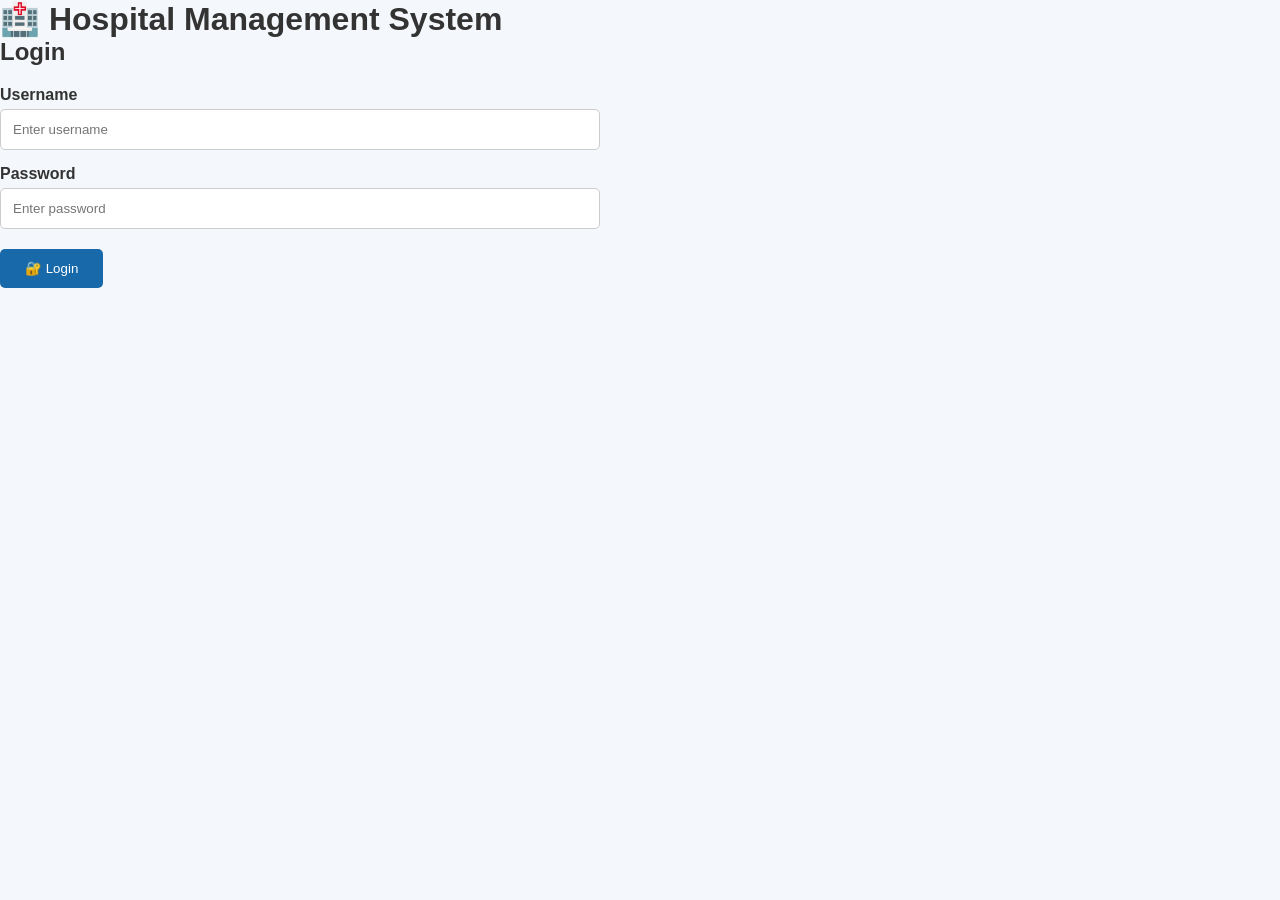
<file: frontend/index.html>
<!DOCTYPE html>
<html lang="en">

<head>
    <meta charset="UTF-8">
    <meta name="viewport" content="width=device-width, initial-scale=1.0">

    <title>Hospital Management System</title>

    <link rel="stylesheet" href="style.css">
</head>

<body>

    <header>
        <h1>🏥 Hospital Management System</h1>
        <p>Manage patients, doctors and appointments easily</p>
    </header>

    <nav>
        <button onclick="showSection('dashboard')">Dashboard</button>
        <button onclick="showSection('patients')">Patients</button>
        <button onclick="showSection('doctors')">Doctors</button>
        <button onclick="showSection('appointments')">Appointments</button>
        <button onclick="showSection('billing')">Billing</button>

        <button onclick="logout()">
            🚪 Logout
        </button>
    </nav>

    <main>

        <!-- Dashboard -->
        <section id="dashboard" class="section">

            <h2>Dashboard</h2>

            <div class="cards">

                <div class="card">
                    <h3>👤 Patients</h3>
                    <p id="totalPatients">0</p>
                </div>

                <div class="card">
                    <h3>👨‍⚕️ Doctors</h3>
                    <p id="totalDoctors">0</p>
                </div>

                <div class="card">
                    <h3>📅 Appointments</h3>
                    <p id="totalAppointments">0</p>
                </div>

                <div class="card">
                    <h3>💳 Bills</h3>
                    <p id="totalBills">0</p>
                </div>

                <div class="card">
                    <h3>💰 Revenue</h3>
                    <p id="totalRevenue">₹0</p>
                </div>

            </div>

            <h2>🕒 Recent Appointments</h2>

            <table id="recentAppointmentsTable">
                <thead>
                    <tr>
                        <th>Patient</th>
                        <th>Doctor</th>
                        <th>Date</th>
                        <th>Time</th>
                        <th>Reason</th>
                    </tr>
                </thead>

                <tbody id="recentAppointmentsBody">
                </tbody>
            </table>

            <h2>💳 Recent Bills</h2>

            <table id="recentBillsTable">
                <thead>
                    <tr>
                        <th>Patient</th>
                        <th>Amount</th>
                        <th>Payment Method</th>
                        <th>Status</th>
                        <th>Date</th>
                    </tr>
                </thead>

                <tbody id="recentBillsBody">
                </tbody>
            </table>

        </section>


        <!-- Patients -->
        <section id="patients" class="section hidden">

            <h2>Patient Registration</h2>

            <form id="patientForm">

                <label>Patient Name</label>
                <input
                    type="text"
                    id="name"
                    placeholder="Enter patient name"
                    required
                >

                <label>Age</label>
                <input
                    type="number"
                    id="age"
                    placeholder="Enter age"
                    required
                >

                <label>Gender</label>
                <select id="gender" required>
                    <option value="">Select Gender</option>
                    <option value="Male">Male</option>
                    <option value="Female">Female</option>
                    <option value="Other">Other</option>
                </select>

                <label>Phone Number</label>
                <input
                    type="text"
                    id="phone"
                    placeholder="Enter phone number"
                    required
                >

                <label>Disease</label>
                <input
                    type="text"
                    id="disease"
                    placeholder="Enter disease"
                    required
                >

                <button type="submit">
                    Add Patient
                </button>

            </form>

            <p id="message"></p>

            <h2>Patient List</h2>

            <button type="button" onclick="loadPatients()">
                View All Patients
            </button>
            <!-- Search Patients -->
            <input
                type="text"
                id="patientSearch"
                placeholder="🔍 Search patients..."
            >

            <table id="patientTable">
                <thead>
                    <tr>
                        <th>Name</th>
                        <th>Age</th>
                        <th>Gender</th>
                        <th>Phone</th>
                        <th>Disease</th>
                    </tr>
                </thead>

                <tbody id="patientTableBody">
                </tbody>
            </table>

        </section>


        <!-- Doctors -->
        <section id="doctors" class="section hidden">

            <h2>Doctor Management</h2>

            <form id="doctorForm">

                <label>Doctor Name</label>
                <input
                    type="text"
                    id="doctorName"
                    placeholder="Enter doctor name"
                    required
                >

                <label>Specialization</label>
                <input
                    type="text"
                    id="specialization"
                    placeholder="Enter specialization"
                    required
                >

                <label>Phone Number</label>
                <input
                    type="text"
                    id="doctorPhone"
                    placeholder="Enter phone number"
                    required
                >

                <label>Email</label>
                <input
                    type="email"
                    id="doctorEmail"
                    placeholder="Enter email"
                    required
                >

                <label>Experience (Years)</label>
                <input
                    type="number"
                    id="experience"
                    placeholder="Enter experience"
                    required
                >

                <button type="submit">
                    Add Doctor
                </button>

            </form>

            <p id="doctorMessage"></p>

            <h2>Doctor List</h2>

            <button type="button" onclick="loadDoctors()">
                View All Doctors
            </button>

            <!-- Search Doctors -->
            <input
                type="text"
                id="doctorSearch"
                placeholder="🔍 Search doctors..."
            >

            <table id="doctorTable">

               <thead>
                    <tr>
                        <th>Name</th>
                        <th>Specialization</th>
                        <th>Phone</th>
                        <th>Email</th>
                        <th>Experience</th>
                    </tr>
                </thead>

                <tbody id="doctorTableBody">
                </tbody>

            </table>

        </section>


        <!-- Appointments -->
        <section id="appointments" class="section hidden">

            <h2>Appointment Management</h2>

            <form id="appointmentForm">

                <label>Patient Name</label>
                <input
                    type="text"
                    id="appointmentPatient"
                    placeholder="Enter patient name"
                    required
                >

                <label>Doctor Name</label>
                <input
                    type="text"
                    id="appointmentDoctor"
                    placeholder="Enter doctor name"
                    required
                >

                <label>Date</label>
                <input
                    type="date"
                    id="appointmentDate"
                    required
                >

                <label>Time</label>
                <input
                    type="time"
                    id="appointmentTime"
                    required
                >

                <label>Reason</label>
                <input
                    type="text"
                    id="appointmentReason"
                    placeholder="Enter reason for appointment"
                    required
                >

                <button type="submit">
                    Add Appointment
                </button>

            </form>

            <p id="appointmentMessage"></p>

            <h2>Appointment List</h2>

            <button type="button" onclick="loadAppointments()">
                View All Appointments
            </button>
            
            <!-- Search Appointments -->
            <input
                type="text"
                id="appointmentSearch"
                placeholder="🔍 Search appointments..."
            >   

            <table id="appointmentTable">

                <thead>
                    <tr>
                        <th>Patient</th>
                        <th>Doctor</th>
                        <th>Date</th>
                        <th>Time</th>
                        <th>Reason</th>
                    </tr>
                </thead>

                <tbody id="appointmentTableBody">
                </tbody>

            </table>

        </section>


        <!-- Billing -->
        <section id="billing" class="section hidden">

            <h2>Billing Management</h2>

            <form id="billingForm">

                <label>Patient Name</label>
                <input
                    type="text"
                    id="billingPatient"
                    placeholder="Enter patient name"
                    required
                >

                <label>Amount</label>
                <input
                    type="number"
                    id="billingAmount"
                    placeholder="Enter amount"
                    required
                >

                <label>Payment Method</label>
                <select id="paymentMethod" required>
                    <option value="">Select Payment Method</option>
                    <option value="Cash">Cash</option>
                    <option value="Card">Card</option>
                    <option value="UPI">UPI</option>
                </select>

                <label>Payment Status</label>
                <select id="paymentStatus" required>
                    <option value="">Select Payment Status</option>
                    <option value="Paid">Paid</option>
                    <option value="Pending">Pending</option>
                </select>

                <label>Date</label>
                <input
                    type="date"
                    id="billingDate"
                    required
                >

                <button type="submit">
                    Add Bill
                </button>

            </form>

            <p id="billingMessage"></p>

            <h2>Bill List</h2>

            <button type="button" onclick="loadBills()">
                View All Bills
            </button>

            <!-- Search Bills -->
            <input
                type="text"
                id="billingSearch"
                placeholder="🔍 Search bills..."
            >

            <table id="billingTable">

                <thead>
                    <tr>
                        <th>Patient</th>
                        <th>Amount</th>
                        <th>Payment Method</th>
                        <th>Status</th>
                        <th>Date</th>
                    </tr>
                </thead>

                <tbody id="billingTableBody">
                </tbody>

            </table>

        </section>

    </main>

    <script src="script.js"></script>

</body>

</html>
</file>
<file: frontend/style.css>
* {
    box-sizing: border-box;
    margin: 0;
    padding: 0;
}

body {
    font-family: Arial, sans-serif;
    background: #f4f7fb;
    color: #333;
}

header {
    background: #1769aa;
    color: white;
    text-align: center;
    padding: 25px;
}

header h1 {
    margin-bottom: 8px;
}

nav {
    background: white;
    padding: 15px;
    text-align: center;
    box-shadow: 0 2px 5px rgba(0, 0, 0, 0.1);
}

nav button {
    padding: 10px 18px;
    margin: 5px;
    border: none;
    border-radius: 5px;
    cursor: pointer;
    background: #1769aa;
    color: white;
}

nav button:hover {
    background: #0d47a1;
}

main {
    max-width: 1100px;
    margin: 30px auto;
    padding: 20px;
}

.section {
    background: white;
    padding: 25px;
    border-radius: 10px;
    box-shadow: 0 2px 8px rgba(0, 0, 0, 0.08);
}

.hidden {
    display: none;
}

.cards {
    display: grid;
    grid-template-columns: repeat(4, 1fr);
    gap: 20px;
    margin-top: 25px;
}

.card {
    padding: 25px;
    text-align: center;
    border-radius: 10px;
    background: #eef5ff;
}

.card p {
    font-size: 30px;
    font-weight: bold;
    margin-top: 10px;
}

form {
    max-width: 600px;
    margin-top: 20px;
}

form label {
    display: block;
    margin-top: 15px;
    margin-bottom: 5px;
    font-weight: bold;
}

form input,
form select {
    width: 100%;
    padding: 12px;
    border: 1px solid #ccc;
    border-radius: 5px;
}

form button {
    margin-top: 20px;
    padding: 12px 25px;
    border: none;
    border-radius: 5px;
    background: #1769aa;
    color: white;
    cursor: pointer;
}

form button:hover {
    background: #0d47a1;
}

#message {
    margin-top: 15px;
    font-weight: bold;
}

/* Appointment Table */

#appointmentTable {
    width: 100%;
    border-collapse: collapse;
    margin-top: 20px;
    background-color: white;
}

#appointmentTable th,
#appointmentTable td {
    border: 1px solid #ddd;
    padding: 12px;
    text-align: left;
}

#appointmentTable th {
    background-color: #1976b5;
    color: white;
}

#appointmentTable tr:nth-child(even) {
    background-color: #f5f5f5;
}

#appointmentTable tr:hover {
    background-color: #e8f2f8;
}
</file>
